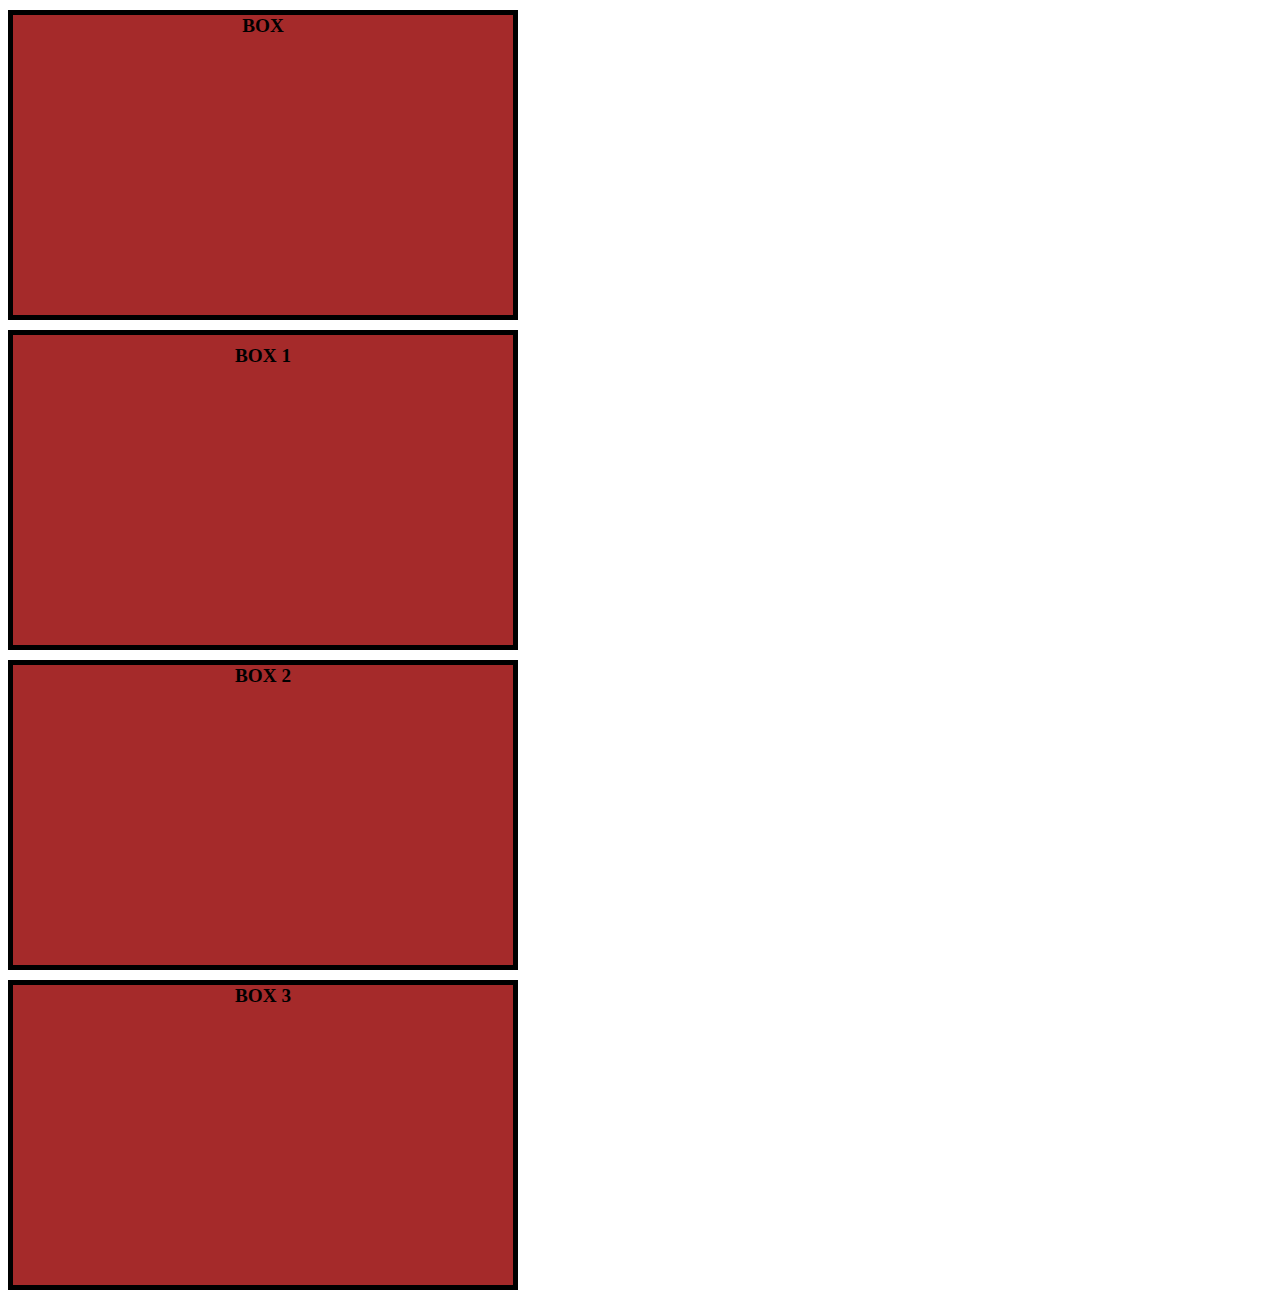
<file: INDEX.HTML>
<!DOCTYPE html>
<html lang="en">
<head>
    <meta charset="UTF-8">
    <meta name="viewport" content="width=device-width, initial-scale=1.0">
    <title>my first web page</title>
    <link rel="stylesheet" href="./style.css">

</head>
<body>
    <!-- <p> hello world </p>
    <p class="abc"> hello world </p>
    <p > hello world </p>
    <p id="py"> hi </p> -->
    
    <div class="box"> BOX </div>


    <div class="box1"> BOX 1 </div>


    <div class="box2"> BOX 2 </div>


    <div class="box3"> BOX 3 </div>

</body>
</html>
</file>
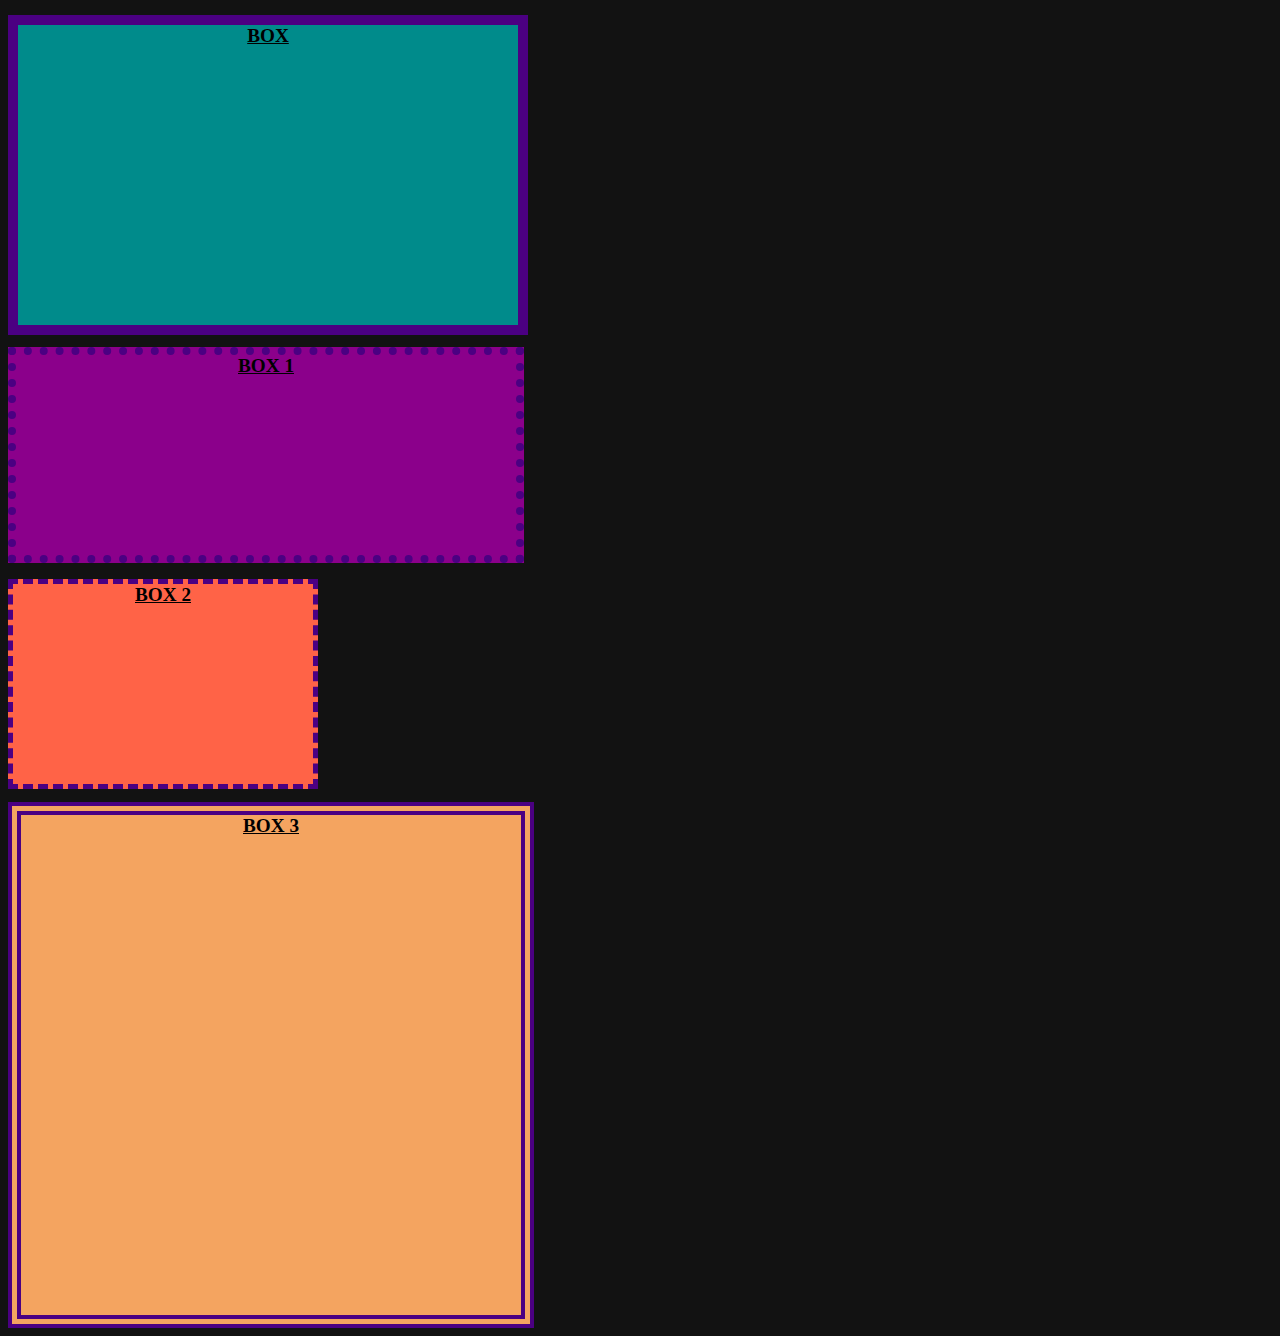
<file: assignment1.html>
<!DOCTYPE html>
<html lang="en">
<head>
    <meta charset="UTF-8">
    <meta name="viewport" content="width=device-width, initial-scale=1.0">
    <title> WEBPAGE </title>
    <link rel="stylesheet" href="./style1.css">

</head>
<body>

    <div class="box"><u> BOX </u></div>

    <div class="box1"><u> BOX 1 </u></div>

    <div class="box2"><u> BOX 2 </u></div>

    <div class="box3"><u> BOX 3 </u></div>

</body>
</html>
</file>
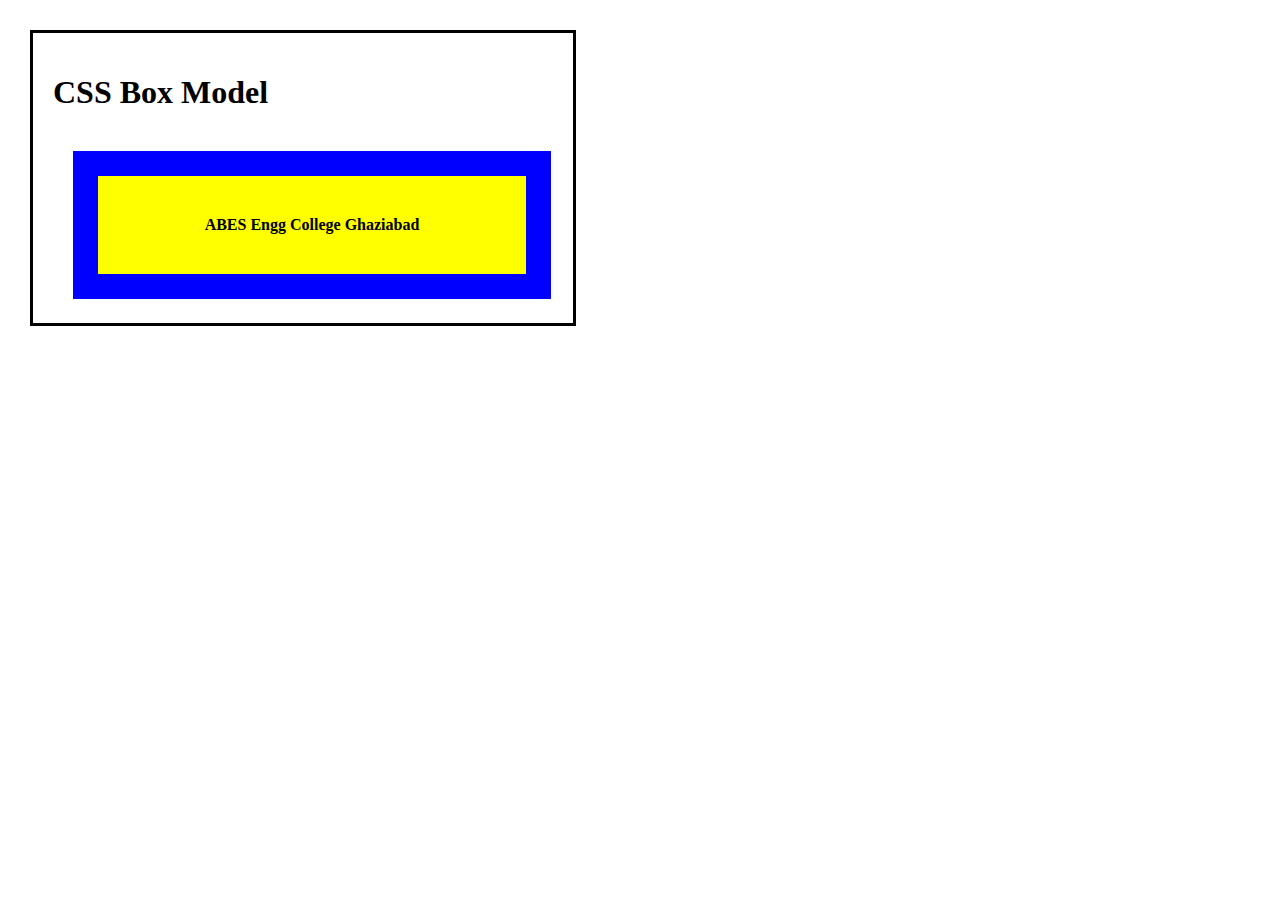
<file: assignment3.html>
<!DOCTYPE html>
<html lang="en">
<head>
    <meta charset="UTF-8">
    <meta name="viewport" content="width=device-width, initial-scale=1.0">
    <title> WEBPAGE </title>
    <link rel="stylesheet" href="./style2.css">

</head>
<body>
    <h1> CSS Box Model</h1>
     
    <div class="box"> ABES Engg College Ghaziabad </div>
    

</body>
</html>
</file>
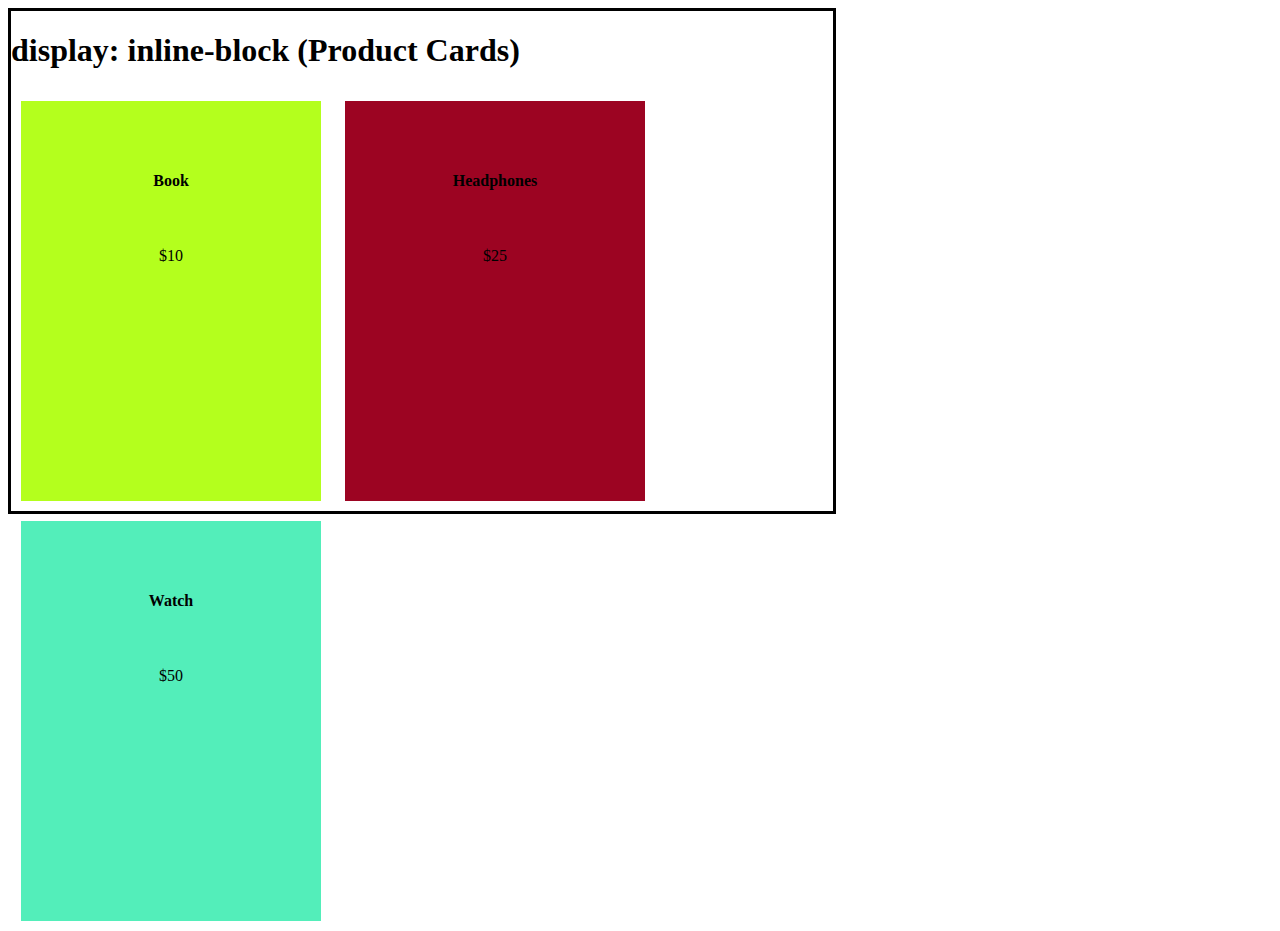
<file: class.html>
<!DOCTYPE html>
<html lang="en">
<head>
    <meta charset="UTF-8">
    <meta name="viewport" content="width=device-width, initial-scale=1.0">
    <title>Document</title>
    <link rel="stylesheet" href="class.css">
</head>
<body>
    <!-- <h3>display : block(Headings/Paragraphs)</h3>
    
    <h1 class="line1">Amazon - online Shopping </h1>

    <p>This is a full width paragraph like a blog or product description</p> -->

    
    <div class="parent">
        <h1>display: inline-block (Product Cards)</h1>
        <div class=" box box1"><h4>Book</h4><br><br> $10</div>
        <div class=" box box2"><h4>Headphones</h4> <br> <br>$25</div>
        <div class=" box box3"><h4>Watch</h4> <br><br> $50</div>
    </div>
    

</body>
</html>
</file>
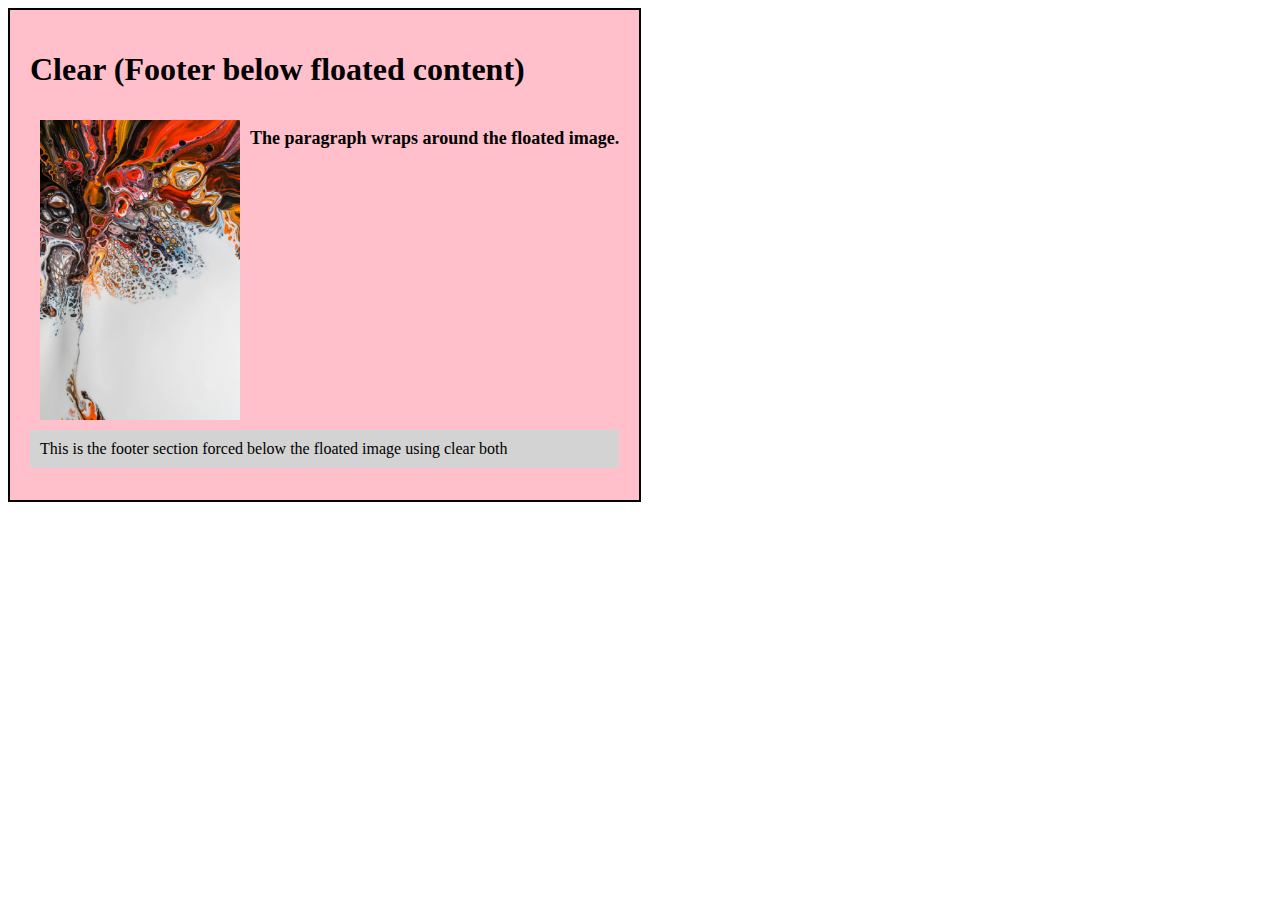
<file: class2.html>
<!DOCTYPE html>
<html lang="en">
<head>
    <meta charset="UTF-8">
    <meta name="viewport" content="width=device-width, initial-scale=1.0">
    <title>webpage</title>
    <link rel="stylesheet" href="./class2.css">
</head>
<body>
    <div class="parent">
        <div style="width: auto;">

            <h1> Clear (Footer below floated content)</h1>
            <img src="pexels-alexant-7004697.jpg"  height="300" width="200" class="float">

            <p class="p1">The paragraph wraps around the floated image.</p>
            <p class="p2">This is the footer section forced below the floated image using clear both</p>


        </div>
    </div>

</body>
</html>
</file>
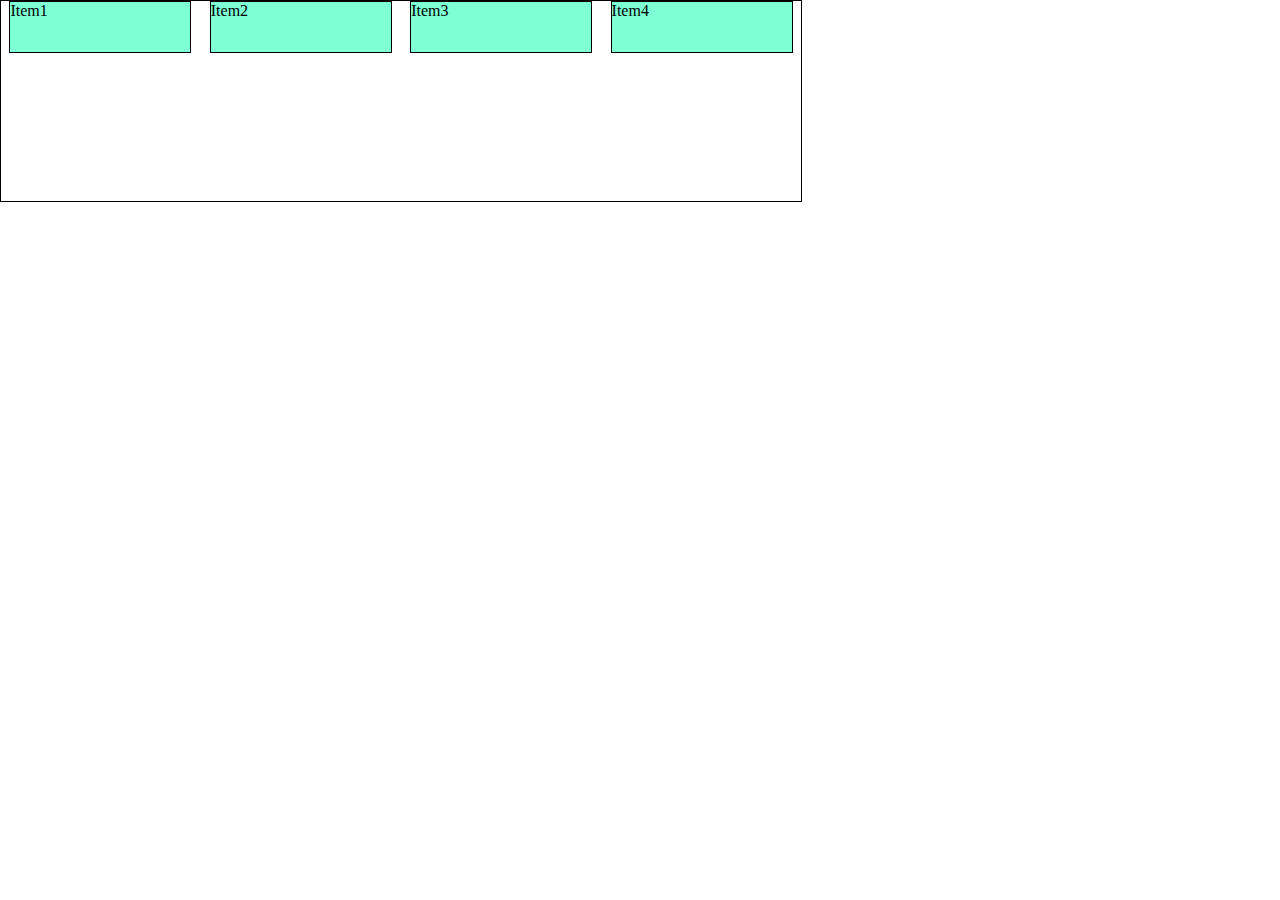
<file: flexbox.html>
<!DOCTYPE html>
<html lang="en">
<head>
    <meta charset="UTF-8">
    <meta name="viewport" content="width=device-width, initial-scale=1.0">
    <title>Flexbox</title>
    <link rel="stylesheet" href="flexbox.css">       
</head>
<body>
    <div class="conatiner">
        <div class="item">Item1</div>
        <div class="item">Item2</div>
        <div class="item">Item3</div>
        <div class="item">Item4</div>
    </div>

</body>
</html>
</file>
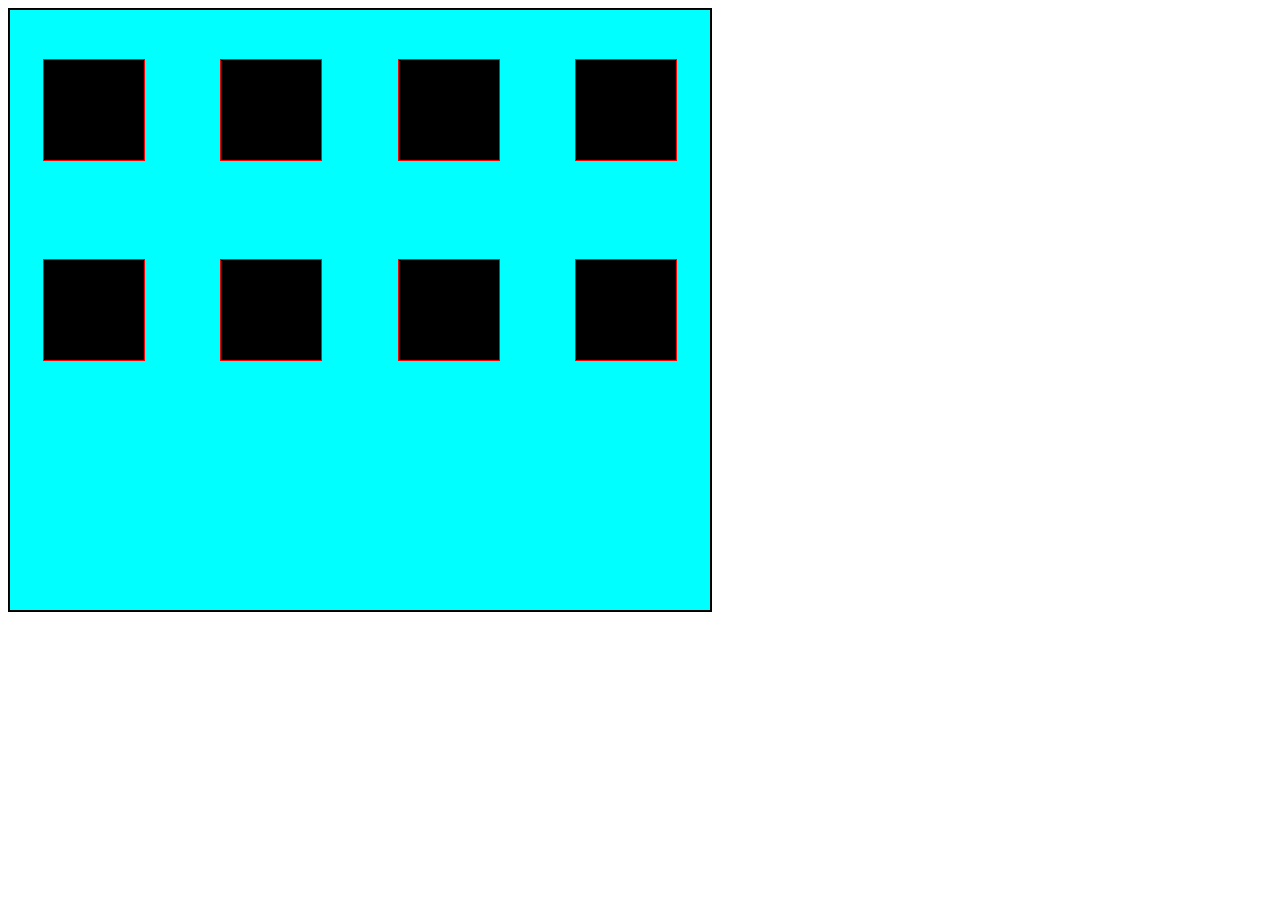
<file: grid.html>
<!DOCTYPE html>
<html lang="en">
<head>
    <meta charset="UTF-8">
    <meta name="viewport" content="width=device-width, initial-scale=1.0">
    <title>Document</title>
    <link rel="stylesheet" href="grid.css">
</head>
<body>
    <div class="container">
        <div class="item1 item"></div>
        <div class="item2 item" ></div>
        <div class="item3 item"></div>
        <div class="item4 item"></div>
        <div class="item5 item"></div>
        <div class="item6 item"></div>
        <div class="item7 item"></div>
        <div class="item8 item"></div>
    </div>
</body>
</html>
</file>
<file: style.css>
/* 

body{
    background-color: pink;
    text-align :center;
}

p {
     color:blue;
     background-color: grey;
     padding: 5px;

}

#py{
    color: red;
    background-color: gainsboro;
    
} */

.box{
    height: 300px;
    width: 500px;
    background-color: brown;
    border : 5px solid black;
    margin-top: 10px;
    text-align: center;
    font-size: larger;
    font-weight: 900;
}
.box1{
    height: 300px;
    width: 500px;
    background-color: brown;
    border : 5px solid black;
    padding-top : 10px;
    margin-top: 10px;
    text-align: center;
    font-size: larger;
    font-weight: 900;
}
.box2{
    height: 300px;
    width: 500px;
    background-color: brown;
    border : 5px solid black;
    margin-top: 10px;
    text-align: center;
    font-size: larger;
    font-weight: 900;
}
.box3{
    height: 300px;
    width: 500px;
    background-color: brown;
    border : 5px solid black;
    margin-top: 10px;
    text-align: center;
    font-size: larger;
    font-weight: 900;
}




.float {
  height: 500px;
  border: solid black 2px;
  width: fit-content;
  background-color: peachpuff;
  padding: 20px;
}
.float img {
  float: left;
  width: 400px;
  height: 200px;
  margin: 20px;
}
.float .p1 {
  font-size: large;
  margin: 20px;
  float: right;
}
.float .p2 {
  clear: both;
  background-color: lightgrey;
  padding: 10px;
  margin-top: 40px;
}
</file>
<file: style1.css>
body{
    background-color: #121212;
}
.box{
    height: 300px;
    width: 500px;
    background-color: darkcyan;
    border : 10px solid  #4B0082;
    margin-top: 15px;
    text-align: center;
    font-size: larger;
    font-weight: 900;
}
.box1{
    height: 200px;
    width: 500px;
    background-color: darkmagenta;
    border : 8px dotted   #4B0082;
    margin-top: 12px;
    text-align: center;
    font-size: larger;
    font-weight: 900;
}
.box2{
    height: 200px;
    width: 300px;
    background-color: tomato;
    border : 5px dashed   #4B0082;
    margin-top: 16px;
    text-align: center;
    font-size: larger;
    font-weight: 900;
}
.box3{
    height: 500px;
    width: 500px;
    background-color: sandybrown;
    border : 13px double  #4B0082;
    margin-top: 13px;
    text-align: center;
    font-size: larger;
    font-weight: 900;
}
</file>
<file: style2.css>
body{
    border : 3px solid black ; 
    margin: 30px;
    padding: 20px;
    height: 250px ;
    width: 500px;
    text-align: top;
    
}

.box{ 
    font-weight: bold ;
    margin: 20px  ;
    border: 25px solid blue;
    background-color: yellow;
    padding: 40px;
    text-align : center ;
    margin: 40px 2px 5px 20px;
}
</file>
<file: class.css>
/* h1{
    background-color: skyblue;
}

p{
    background-color: green;
    font-size: large;
} */


.parent{
    border: 3px solid black;
    height: 500px;
    width : 65% ;

}

.box{
    height: 300px;
    width: 200px;
    text-align: center;
    display: inline-block;
}

.box1{
    background-color: rgb(180, 255, 29);
    margin: 10px;
    padding: 50px;
} 
.box2{
    background-color: rgb(156, 4, 34);
    margin: 10px;
    padding: 50px;
}
.box3{
    background-color: rgb(83, 238, 186);
    margin: 10px;
    padding: 50px;
}
</file>
<file: class2.css>
.parent{
    height: 450px;
    border: solid black 2px;
    width: fit-content;
    background-color: pink;
    padding:20px;
}

.float{
    float: left;
    margin: 10px;
    width:200px;
}

.p1{
    font-size: large;
    font-weight: 700;
    float:right;
}

.p2{
    background-color: lightgrey;
    margin-top: 40px;
    clear: both ;
    padding: 10px;
    margin-top: 40px;
    
}
</file>
<file: flexbox.css>
*{
    margin: 0;
    padding:0;
}

.conatiner{
    display: flex;
    height:200px;
    width:800px;
    border: 1px solid black;
    flex-direction:  row row-reverse;

    flex-wrap: wrap;
    /* flex-flow: row wrap;  combination of flex wrap and flex direction */

    justify-content:  space-evenly;
    /* it conatins // flex start // flex end // center // space between // space around // space evenly */

    align-items: flex-start;
    /* it contains // flex start // flex end // center // stretch // baseline */

    align-content:flex-start;
    /* it conatin // flex start // flex end // center // stretch // space between // space around */

    gap:10px;
    /* gap , rowgap , column-gap     single value represent row // and double value represent row and cloumn both*/
    
}

.item{
    height:50px;
    width:180px;
    border: 1px solid black;
    background-color: aquamarine;
}
</file>
<file: grid.css>
.container{
    background-color: aqua;
    border: 2px solid black;
    height: 600px;
    width: 700px;
    display: grid;
    grid-template-rows: repeat(3,1fr);
    grid-template-areas: "header header header header"
                        " main main . sidebar "
                         "footer footer footer footer";
    column-gap: 10px;
    justify-items: center;
    align-items: center;
}

/* grid template rows and columns */
.item{
    
    height: 100px;
    width: 100px;
    border: 1px solid red;
    text-align: center;
    align-items: center;
    background-color: black ;

}
</file>
